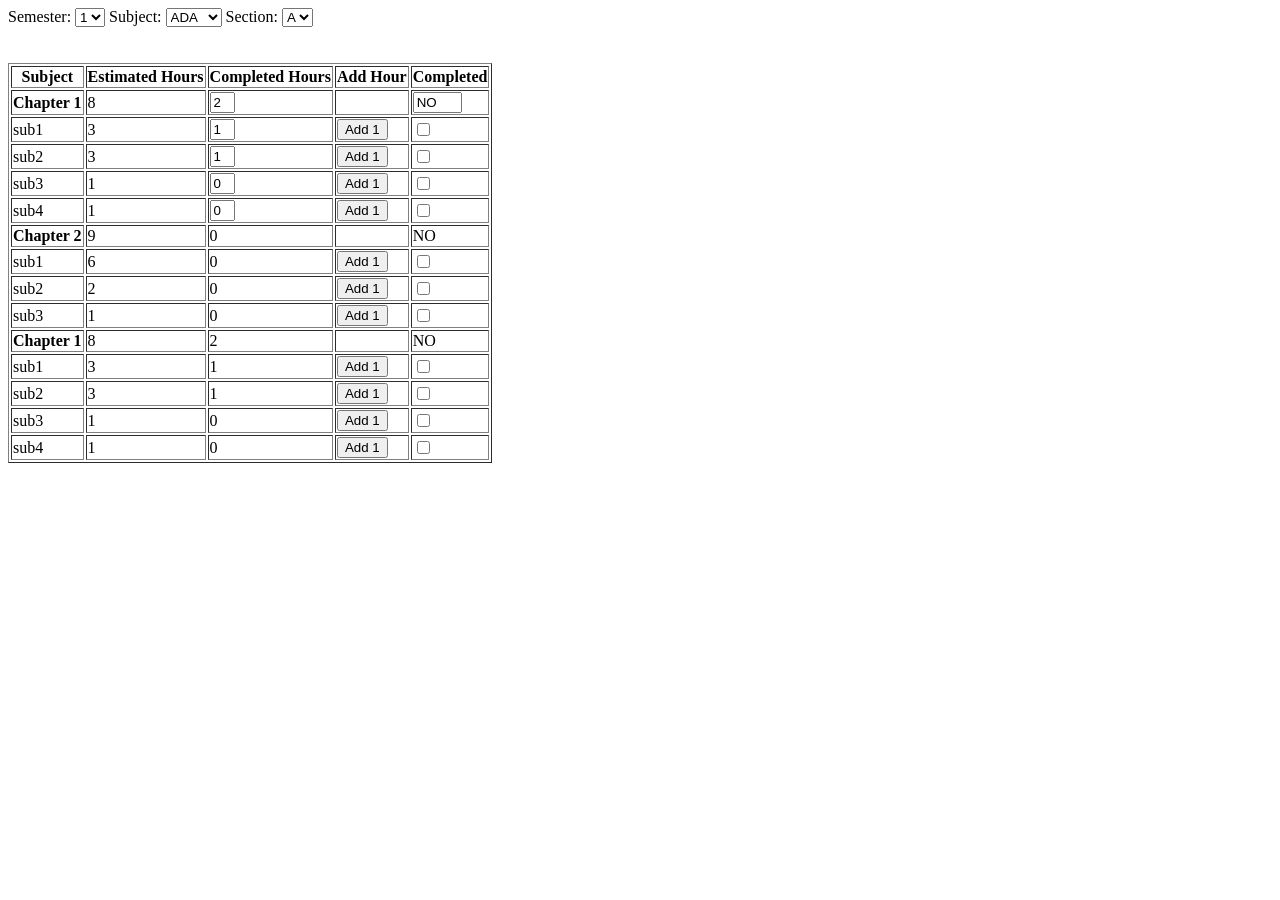
<file: Teacher_update_temp.html>
<html>
<script type="text/javascript">
function allChecked() {
var count=0;
for (var i = 0; i< 4; i++) {
	if(document.myform["chapter1[]"][i].checked){	
		count++;
	}
}
if (count == 4) {
	
	var elem = document.getElementById("chapter1t");
	elem.value = "Completed";
}

}

function AddHour(tbox){
	var elem = document.getElementById("chapter1total");
	var elem2 = document.getElementById(tbox);
	elem2.value++;
	elem.value++;
}
</script>
<body>
<form name="myform" action="">
	Semester: <select>
  <option value="volvo">1</option>
  <option value="saab">2</option>
  <option value="mercedes">3</option>
  <option value="audi">4</option>
  <option value="audi">5</option>
</select> 
 Subject: <select>
  <option value="volvo">ADA</option>
  <option value="saab">AJP</option>
  <option value="mercedes">WEB</option>
  <option value="audi">CNS</option>
  <option value="audi">DWM</option>
</select> 
 Section: <select>
  <option value="volvo">A</option>
  <option value="saab">B</option>
</select> 

<br><br><br>
 <table border=1>
  <tr>
    <th>Subject</th>
    <th>Estimated Hours</th>
    <th>Completed Hours</th>
    <th>Add Hour</th>
    <th>Completed</th>
    
  </tr>
  <tr>
    <th>Chapter 1</td>
    <td>8</td>
    <td><input type="text" id="chapter1total" name="chapter1total" value="2" size="1"> </td>
    <td></td>
    <td><input type="text" id="chapter1t" name="chapter1t" value="NO" size="4"></td>
  </tr>
    <tr>
    <td>sub1</td>
    <td>3</td>
    <td><input type="text" id="chapter11" name="chapter11" value="1" size="1"></td>
    <td><input type="button" value="Add 1"  onClick="AddHour('chapter11')" /></td>
    <td><input type="checkbox" name="chapter1[]"  onchange="allChecked() " size="1"></td>
  </tr>
      <tr>
    <td>sub2</td>
    <td>3</td>
   <td><input type="text" id="chapter12" name="chapter12" value="1" size="1"></td>
    <td><input type="button" value="Add 1"  onClick="AddHour('chapter12')" /></td>
    <td><input type="checkbox"  name="chapter1[]" onchange="allChecked()" size="1"></td>
  </tr>
      <tr>
    <td>sub3</td>
    <td>1</td>
    <td><input type="text" id="chapter13" name="chapter13" value="0" size="1"></td>
    <td><input type="button" value="Add 1"  onClick="AddHour('chapter13')" /></td>
    <td><input type="checkbox" name="chapter1[]" onchange="allChecked()" size="1"></td>
  </tr>
      <tr>
    <td>sub4</td>
    <td>1</td>
    <td><input type="text" id="chapter14" name="chapter14" value="0" size="1"></td>
    <td><input type="button" value="Add 1"  onClick="AddHour('chapter14')"   /></td>
    <td><input type="checkbox" name="chapter1[]" onchange="allChecked()" size="1"></td>
  </tr>
  <tr>
    <th>Chapter 2</td>
    <td>9</td>
    <td>0</td>
    <td></td>
    <td>NO</td>
  </tr>
    <tr>
    <td>sub1</td>
    <td>6</td>
    <td>0</td>
    <td><input type="button" value="Add 1" /></td>
    <td><input type="checkbox" ></td>
  </tr>
      <tr>
    <td>sub2</td>
    <td>2</td>
    <td>0</td>
    <td><input type="button" value="Add 1" /></td>
    <td><input type="checkbox" ></td>
  </tr>
      <tr>
    <td>sub3</td>
    <td>1</td>
    <td>0</td>
    <td><input type="button" value="Add 1" /></td>
    <td><input type="checkbox" ></td>
  </tr>
<tr>
    <th>Chapter 1</td>
    <td>8</td>
    <td>2</td>
    <td></td>
    <td>NO</td>
  </tr>
    <tr>
    <td>sub1</td>
    <td>3</td>
    <td>1</td>
    <td><input type="button" value="Add 1" /></td>
    <td><input type="checkbox" ></td>
  </tr>
      <tr>
    <td>sub2</td>
    <td>3</td>
    <td>1</td>
    <td><input type="button" value="Add 1" /></td>
    <td><input type="checkbox" ></td>
  </tr>
      <tr>
    <td>sub3</td>
    <td>1</td>
    <td>0</td>
    <td><input type="button" value="Add 1" /></td>
    <td><input type="checkbox" ></td>
  </tr>
      <tr>
    <td>sub4</td>
    <td>1</td>
    <td>0</td>
    <td><input type="button" value="Add 1" /></td>
    <td><input type="checkbox" ></td>
  </tr>
</table> 
</form>
</body>
</html>
</file>
